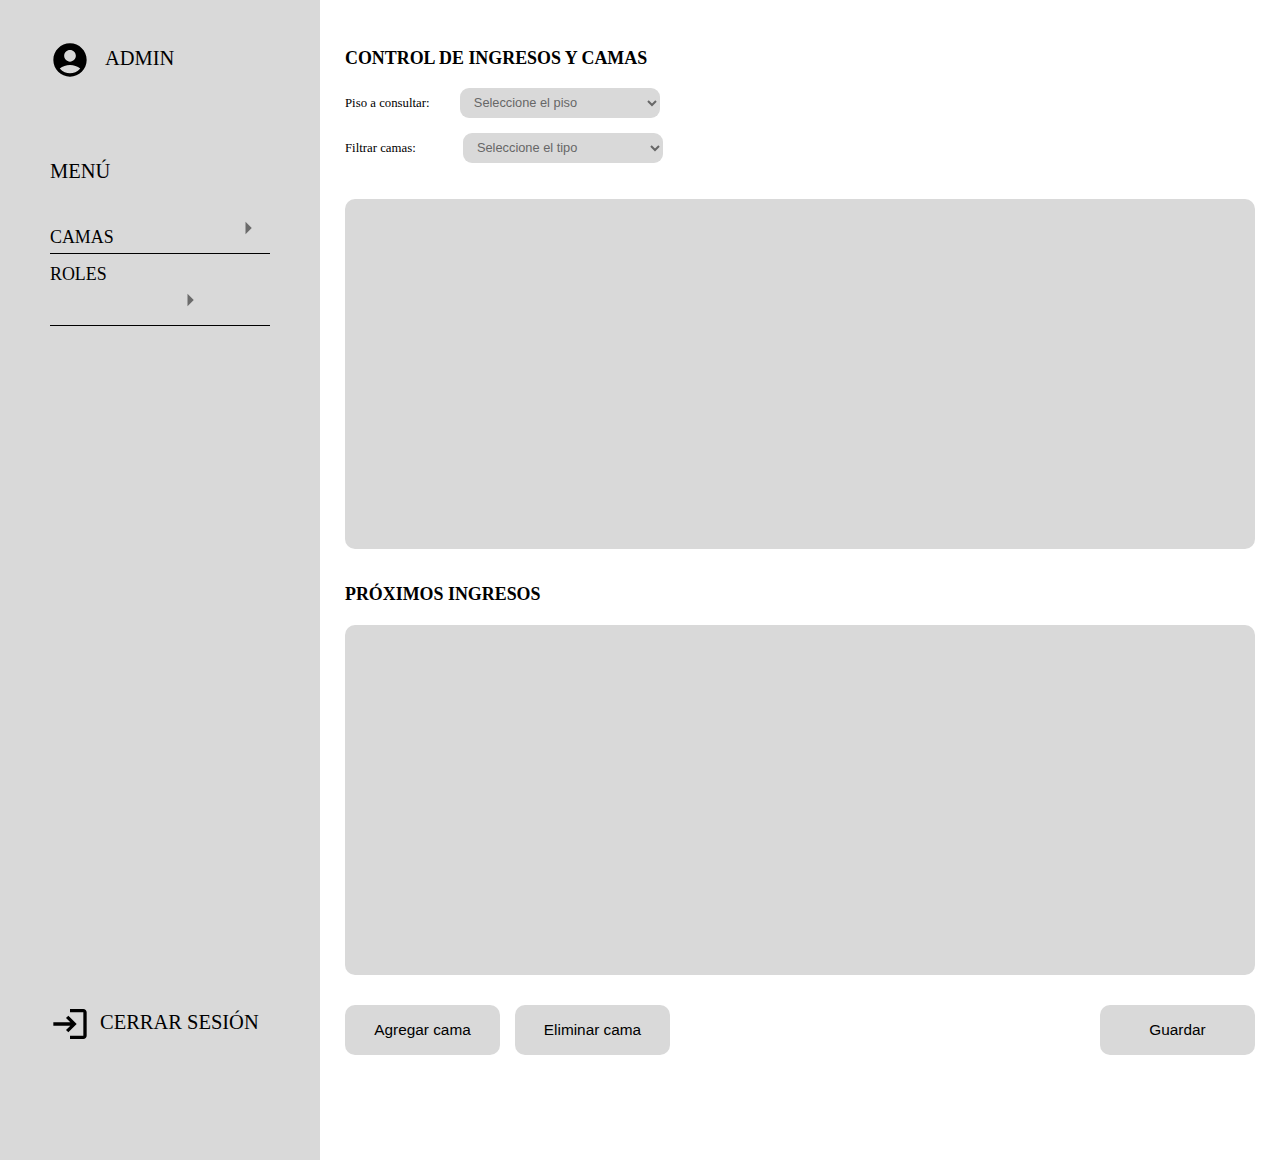
<file: index.html>
<!DOCTYPE html>
<html lang="en">
<head>
    <meta charset="UTF-8">
    <meta name="viewport" content="width=device-width, initial-scale=1.0">
    <link href="https://cdn.jsdelivr.net/npm/bootstrap@5.0.2/dist/css/bootstrap.min.css" rel="stylesheet" integrity="sha384-EVSTQN3/azprG1Anm3QDgpJLIm9Nao0Yz1ztcQTwFspd3yD65VohhpuuCOmLASjC" crossorigin="anonymous">
    <link rel="stylesheet" href="mobileAdminCamas.css">
    <link rel="stylesheet" href="./css/DesktopadminCamas.css" media="(min-width: 930px)">
    <title>Admin - Panel de camas</title>
</head>
<body>
    <header>
        <div class="header--user-container">
            <div class="header--user--left-container">
                <img src="./assets/icons/user.svg" alt="" class="userImage">
                <h1>ADMIN</h1>
            </div>
            <img src="./assets/icons/menuHamburg.svg" alt="" class="menuHamburg">
        </div>

        <div class="header--menu-container">
            <h1>MENÚ</h1>
            <div class="header--menu--options-container">
                <a href="./index.html">CAMAS
                    <img src="./assets/icons/arrowRight.svg" alt="" class="img1">
                    <hr>  
                </a>
                <a href="./Seccion-Roles---TP-main/index.html">ROLES
                    <img src="./assets/icons/arrowRight.svg" alt="" class="img2">
                    <hr>
                </a>
            </div>
        </div>

        <div class="header--exit-container">
            <a href="./login.html">
                <img src="./assets/icons/exit.svg" alt="">
                <h1>CERRAR SESIÓN</h1>
            </a>
        </div>
    </header>
    <main>
        <div class="mobileMenu-container inactive">
            <div class="mobileMenu--menu-container">
                <h1>MENÚ</h1>
                <div class="mobileMenu--menu--options-container">
                    <a href="./index.html">CAMAS
                        <img src="./assets/icons/arrowRight.svg" alt="" class="img1">
                        <hr>  
                    </a>
                    <a href="./Seccion-Roles---TP-main/index.html">ROLES
                        <img src="./assets/icons/arrowRight.svg" alt="" class="img2">
                        <hr>
                    </a>
                </div>
            </div>
    
            <div class="mobileMenu--exit-container">
                <a href="./login.html">
                    <img src="./assets/icons/exit.svg" alt="">
                    <h1>CERRAR SESIÓN</h1>
                </a>
            </div>
        </div>
        <div class="main--sections-container">
            <section class="main--sections--ingresosYCamas-container">
                <h1>CONTROL DE INGRESOS Y CAMAS</h1>
                <form class="ingresosYCamas--panelControl-container">
                    <div class="labelSelect-container">
                        <label for="opcionesPisos">Piso a consultar:</label>
                        <select name="opcionesPisos" id="opcionesPisos">
                            <option value="" disabled selected hidden>Seleccione el piso</option>
                            <option value="opcion1">Piso 1</option>
                            <option value="opcion2">Piso 2</option>
                            <option value="opcion3">Piso 3</option> 
                        </select>
                    </div>
                    <div class="labelSelect-container">     
                        <label for="opcionesCamas">Filtrar camas:</label>
                        <select name="opcionesCamas" id="opcionesCamas">
                            <option value="" disabled selected hidden>Seleccione el tipo</option>
                            <option value="opcion1">Cama 1</option>
                            <option value="opcion2">Cama 2</option>
                            <option value="opcion3">Cama 3</option>
                        </select>
                    </div>
                </form>
                <article class="ingresosYCamas--article-container"></article>
            </section>
            <section class="main--sections--proxIngresos-container">
                <h1>PRÓXIMOS INGRESOS</h1>
                <article class="proxIngresos--article-container"></article>
            </section>
            <section class="main--sections--botones-container">
                <div class="agregarEliminarBotones-container">
                    <button>Agregar cama</button>
                    <button>Eliminar cama</button>
                </div>
                <button class="guardarBoton">Guardar</button>
            </section>
        </div>
    </main>

    <script src="./main.js"></script>
</body>
</html>
</file>
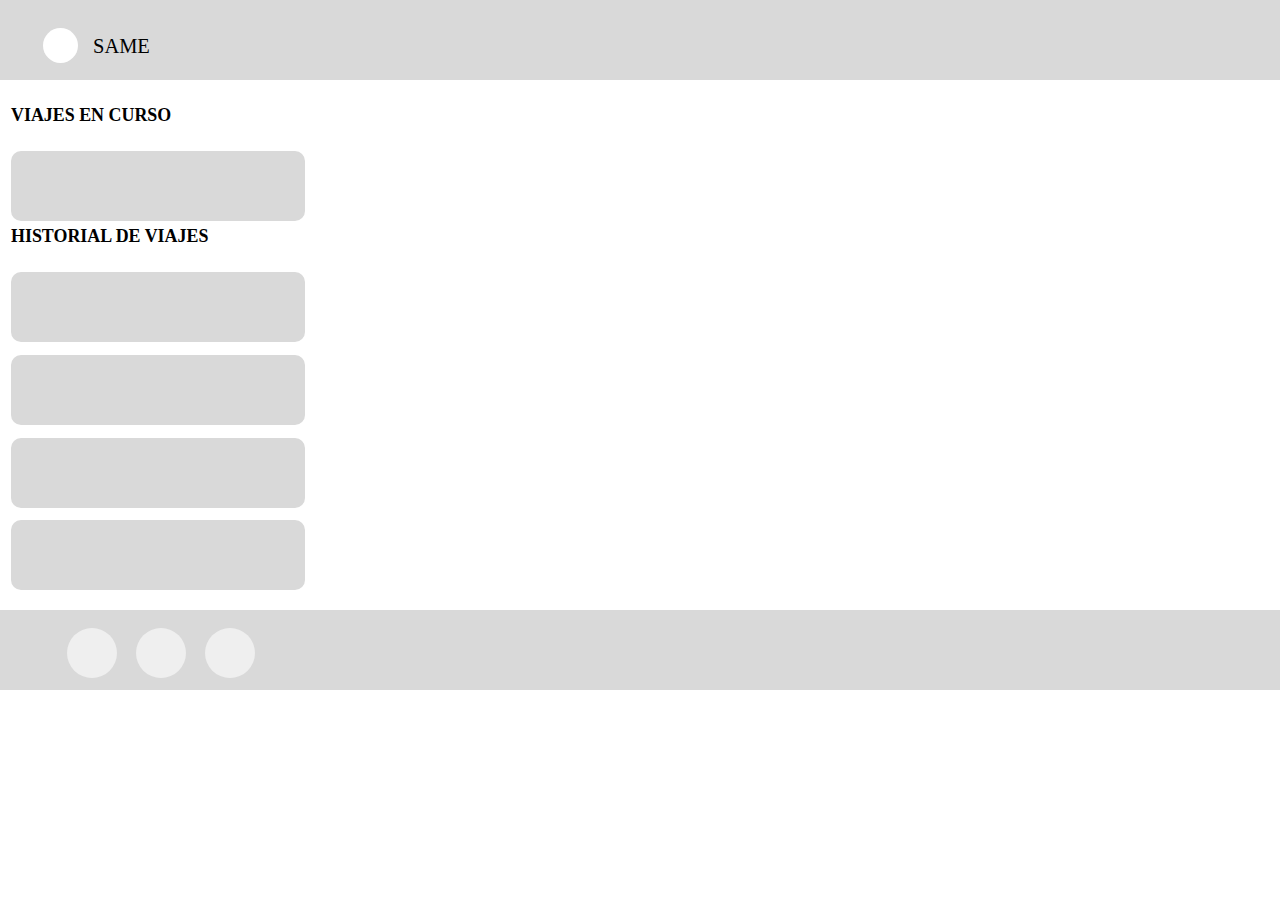
<file: Seccion-Same-map-TP- actualizado/index.html>
<!DOCTYPE html>
<html lang="en">
<head>
    <meta charset="UTF-8">
    <meta name="viewport" content="width=device-width, initial-scale=1.0">
    <link href="https://cdn.jsdelivr.net/npm/bootstrap@5.0.2/dist/css/bootstrap.min.css" rel="stylesheet" integrity="sha384-EVSTQN3/azprG1Anm3QDgpJLIm9Nao0Yz1ztcQTwFspd3yD65VohhpuuCOmLASjC" crossorigin="anonymous">
    <link rel="stylesheet" href="same.css">
    <title>Document</title>
</head>
<body>
    <header>
        <div class="header--user-container">
            <div class="header--user--left-container">
                <button class="redondo2" disabled="disabled"></button>
                <h1>SAME</h1>
            </div>
        </div>
    </header>
    <main>
        <div class="main--sections-container">
            <section class="main--sections--ingresosYCamas-container">
                <h1>VIAJES EN CURSO</h1>
                <article class="ingresosYCamas--article-container"></article>
            </section>
        </div>
        <div class="main--sections-container">
            <section class="main--sections--ingresosYCamas-container">
                <h1>HISTORIAL DE VIAJES</h1>
                <article class="ingresosYCamas--article-container"></article>
                <article class="ingresosYCamas--article-container"></article>
                <article class="ingresosYCamas--article-container"></article>
                <article class="ingresosYCamas--article-container"></article>
            </section>
        </div>

    </main>
    <footer>
        <div class="footer--user-container">
            <div class="footer--user--left-container">
                <button class="redondo"></button>
                <button class="redondo"></button>
                <button class="redondo"></button>
            </div>
        </div>
    </footer>

    <script src="./main.js"></script>
</body>
</html>
</file>
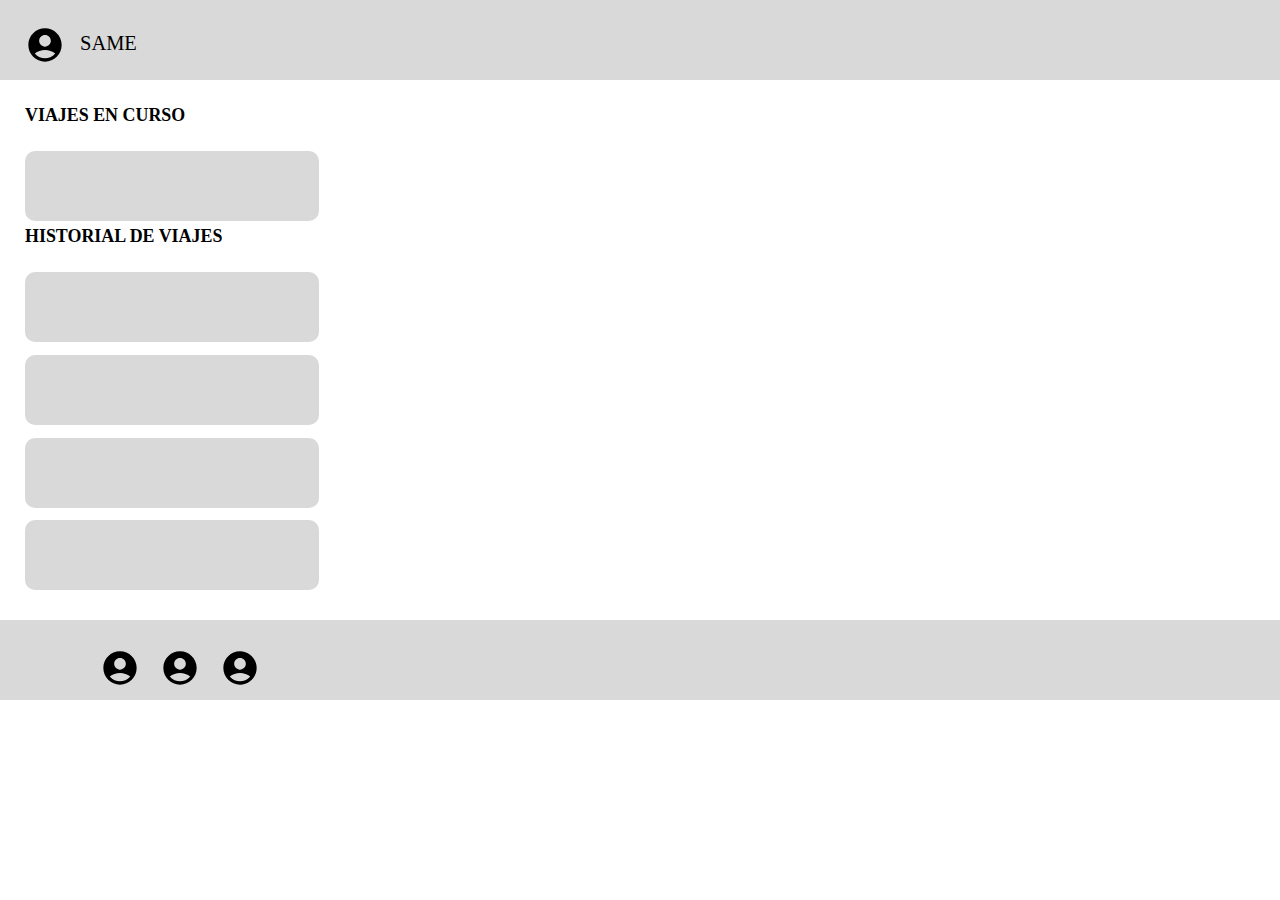
<file: Seccion-Same-map-TP/index.html>
<!DOCTYPE html>
<html lang="en">
<head>
    <meta charset="UTF-8">
    <meta name="viewport" content="width=device-width, initial-scale=1.0">
    <link href="https://cdn.jsdelivr.net/npm/bootstrap@5.0.2/dist/css/bootstrap.min.css" rel="stylesheet" integrity="sha384-EVSTQN3/azprG1Anm3QDgpJLIm9Nao0Yz1ztcQTwFspd3yD65VohhpuuCOmLASjC" crossorigin="anonymous">
    <link rel="stylesheet" href="same.css">
    <title>Document</title>
</head>
<body>
    <header>
        <div class="header--user-container">
            <div class="header--user--left-container">
                <img src="./assets/icons/user.svg" alt="" class="userImage">
                <h1>SAME</h1>
            </div>
        </div>
    </header>
    <main>
        <div class="main--sections-container">
            <section class="main--sections--ingresosYCamas-container">
                <h1>VIAJES EN CURSO</h1>
                <article class="ingresosYCamas--article-container"></article>
            </section>
        </div>
        <div class="main--sections-container">
            <section class="main--sections--ingresosYCamas-container">
                <h1>HISTORIAL DE VIAJES</h1>
                <article class="ingresosYCamas--article-container"></article>
                <article class="ingresosYCamas--article-container"></article>
                <article class="ingresosYCamas--article-container"></article>
                <article class="ingresosYCamas--article-container"></article>
            </section>
        </div>

    </main>
    <footer>
        <div class="footer--user-container">
            <div class="footer--user--left-container">
                <img src="./assets/icons/user.svg" alt="" class="userImage">
                <img src="./assets/icons/user.svg" alt="" class="userImage">
                <img src="./assets/icons/user.svg" alt="" class="userImage">
            </div>
        </div>
    </footer>

    <script src="./main.js"></script>
</body>
</html>
</file>
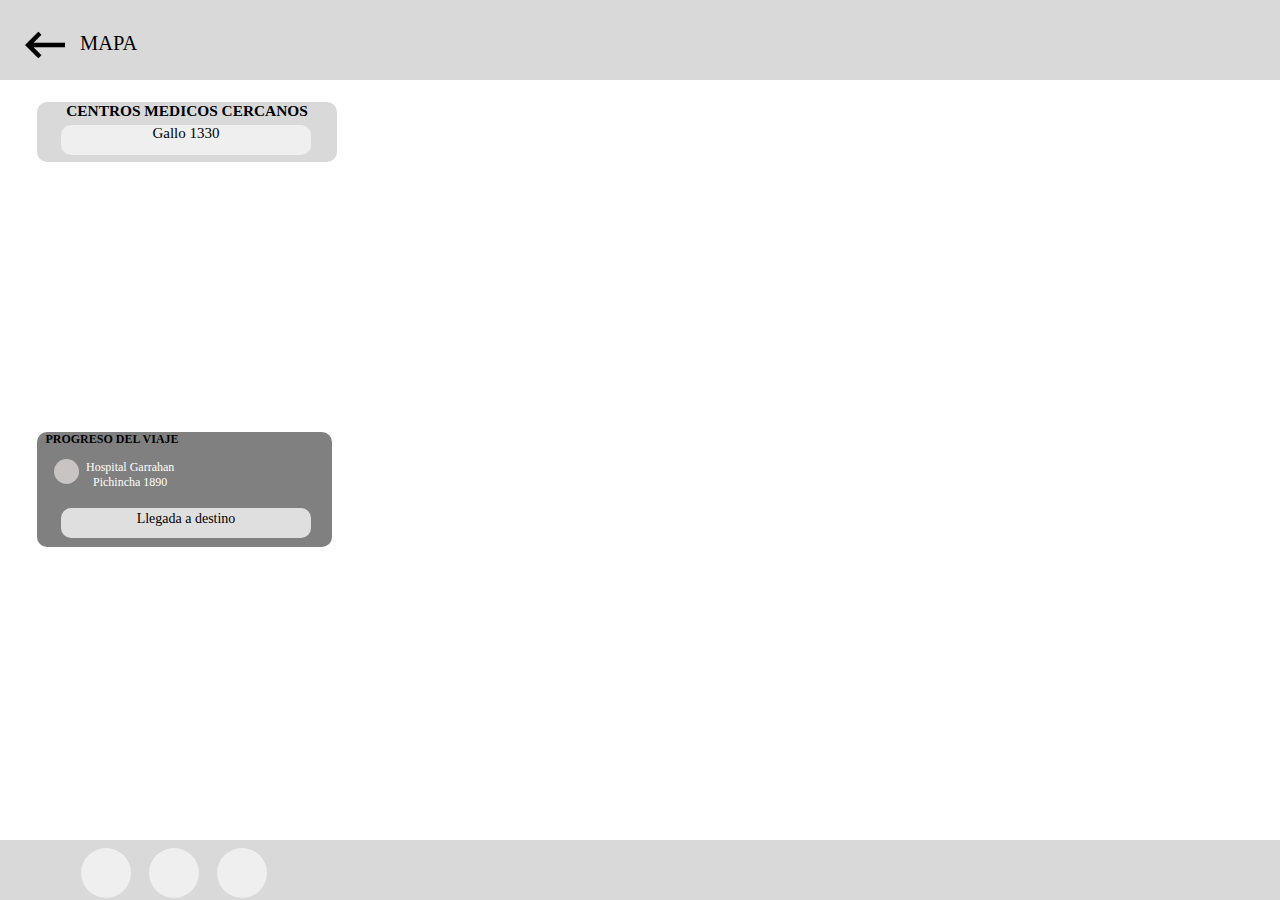
<file: Seccion-Same-map-TP- actualizado/index-map.html>
<!DOCTYPE html>
<html lang="en">
<head>
    <meta charset="UTF-8">
    <meta name="viewport" content="width=device-width, initial-scale=1.0">
    <link href="https://cdn.jsdelivr.net/npm/bootstrap@5.0.2/dist/css/bootstrap.min.css" rel="stylesheet" integrity="sha384-EVSTQN3/azprG1Anm3QDgpJLIm9Nao0Yz1ztcQTwFspd3yD65VohhpuuCOmLASjC" crossorigin="anonymous">
    <link rel="stylesheet" href="map.css">
    <title>Document</title>
</head>
<body>
    <header>
        <div class="header--user-container">
            <div class="header--user--left-container">
                <img src="./assets/icons/flecha.png" alt="" class="userImage">
                <h1>MAPA</h1>
            </div>
        </div>
    </header>
    <main>
        <div class="main--sections-container">
            <section class="main--sections--ingresosYCamas-container">
                
                <article class="ingresosYCamas--article-container"><h1>CENTROS MEDICOS CERCANOS</h1><article class="ingresosYCamas--article-container2"><p>Gallo 1330</p></article></article>
                
            </section>
        </div>
        <div lass="main--sections-container ">
            <section lass="main--sections--ingresosYCamas-container">
                <article lass="ingresosYCamas--article-container iframe"><iframe src="https://www.google.com/maps/embed?pb=!1m28!1m12!1m3!1d31349.39190800789!2d-58.42981231795867!3d-34.60926077309161!2m3!1f0!2f0!3f0!3m2!1i1024!2i768!4f13.1!4m13!3e0!4m5!1s0x95bcca867bc7759f%3A0xb11db395b3e6611a!2sHospital%20General%20de%20Ni%C3%B1os%20R.%20Guti%C3%A9rrez%2C%20Gallo%2C%20CABA!3m2!1d-34.5945525!2d-58.4111781!4m5!1s0x95bccb232d430041%3A0xb914ae1d2c269fcc!2sHospital%20Garrahan%20Pichincha%201890%20C1245%20CABA!3m2!1d-34.6308387!2d-58.3933487!5e0!3m2!1ses!2sar!4v1700527332258!5m2!1ses!2sar" width="300" height="200" style="border:0;" allowfullscreen="" loading="lazy" referrerpolicy="no-referrer-when-downgrade"></iframe></article>    
            </section>
        </div>
        <div class="progreso-mapa">
            <section>
                <article class="ingresosYCamas--article-container mapa-gris"><p class="izq"><b>PROGRESO DEL VIAJE</b> <p>
                 <p class="izq1" ><button class="circle"></button>Hospital Garrahan<br>Pichincha 1890</p>
                </article>
                <article class="ingresosYCamas--article-container2 ajuste"><p>Llegada a destino</p></article>
            </section>
           
        </div>

    </main>


    <footer>
        <div class="footer--user-container">
            <div class="footer--user--left-container">
                <button class="redondo"></button>
                <button class="redondo"></button>
                <button class="redondo"></button>
            </div>
        </div>
    </footer>

    <script src="./main.js"></script>
</body>
</html>
</file>
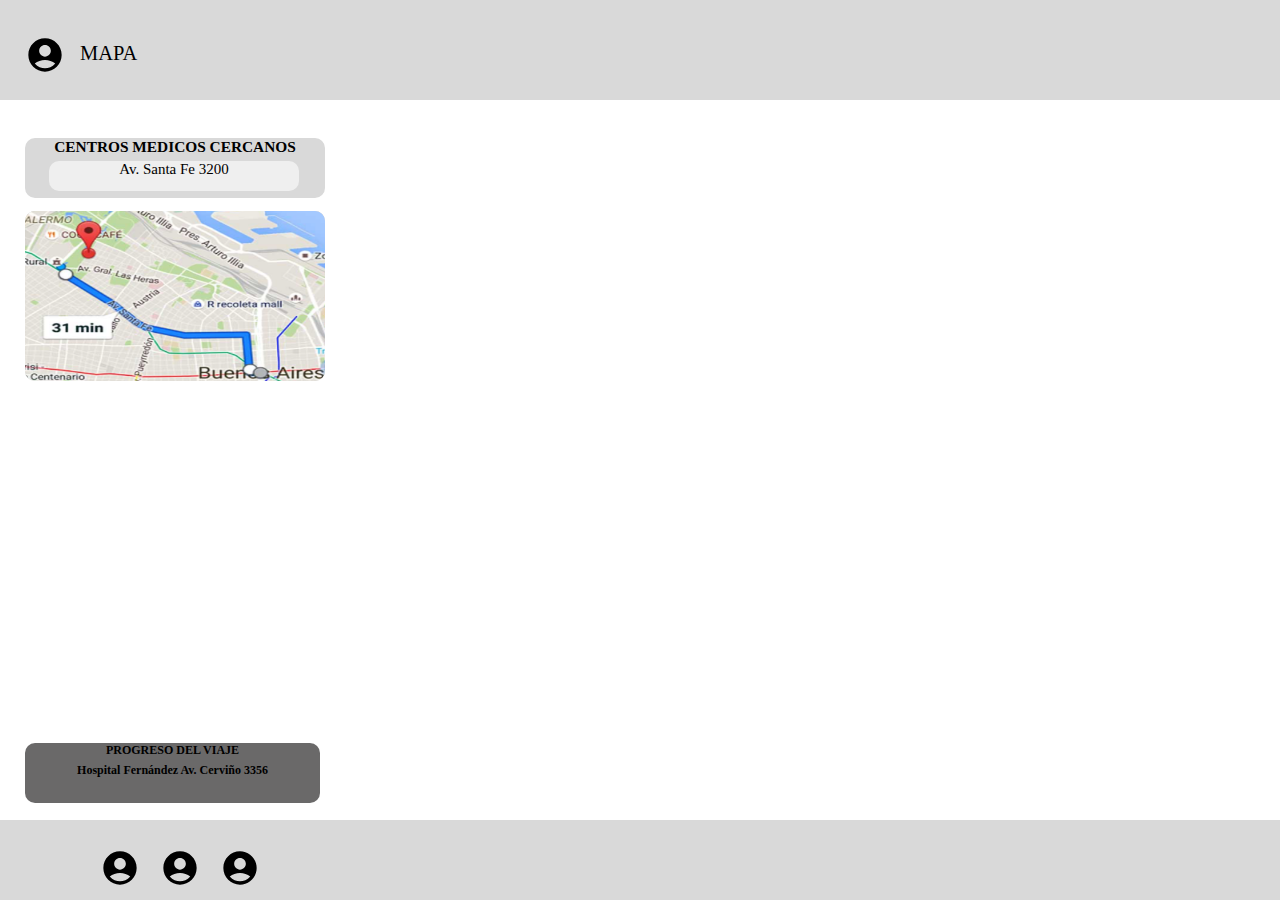
<file: Seccion-Same-map-TP/index-map.html>
<!DOCTYPE html>
<html lang="en">
<head>
    <meta charset="UTF-8">
    <meta name="viewport" content="width=device-width, initial-scale=1.0">
    <link href="https://cdn.jsdelivr.net/npm/bootstrap@5.0.2/dist/css/bootstrap.min.css" rel="stylesheet" integrity="sha384-EVSTQN3/azprG1Anm3QDgpJLIm9Nao0Yz1ztcQTwFspd3yD65VohhpuuCOmLASjC" crossorigin="anonymous">
    <link rel="stylesheet" href="map.css">
    <title>Document</title>
</head>
<body>
    <header>
        <div class="header--user-container">
            <div class="header--user--left-container">
                <img src="./assets/icons/user.svg" alt="" class="userImage">
                <h1>MAPA</h1>
            </div>
        </div>
    </header>
    <main>
        <div class="main--sections-container">
            <section class="main--sections--ingresosYCamas-container">
                
                <article class="ingresosYCamas--article-container"><h1>CENTROS MEDICOS CERCANOS</h1><article class="ingresosYCamas--article-container2"><p>Av. Santa Fe 3200</p></article></article>
                
            </section>
        </div>
        <div class="main--sections-container ">
            <section class="main--sections--ingresosYCamas-container">
                <article class="ingresosYCamas--article-container"><img src="map.png" alt="mapa"></article>    
            </section>
        </div>
        <div class="progreso-mapa">
            <section>
                <article class="ingresosYCamas--article-container mapa-gris"><p>PROGRESO DEL VIAJE<p>
                 <p>Hospital Fernández Av. Cerviño 3356</p>
                </article>
            </section>
           
        </div>

    </main>


    <footer>
        <div class="footer--user-container">
            <div class="footer--user--left-container">
                <img src="./assets/icons/user.svg" alt="" class="userImage">
                <img src="./assets/icons/user.svg" alt="" class="userImage">
                <img src="./assets/icons/user.svg" alt="" class="userImage">
            </div>
        </div>
    </footer>

    <script src="./main.js"></script>
</body>
</html>
</file>
<file: mobileAdminCamas.css>
:root {
    /* Colores */
    --gris: #D9D9D9;
    --negro: #000000;
    --blanco: #fff;
}

* {
    box-sizing: border-box;
    margin: 0;
    padding: 0;
}

html {
    font-size: 1.6rem;
}

body {
    font-size: 1.6rem;
}

.inactive {
    display: none;
}

header {
    position: relative;
    display: flex;
    flex-direction: column;
    justify-content: center;
    width: 100%;
    min-width: 320px;
    height: 100px;
    text-align: center;
    background: var(--gris);
}

.header--user-container {
    display: flex;
    justify-content:space-between;
    align-items: center;
    width: 100%;
    min-width: 320px;
    padding-left: 25px;
    padding-right: 25px;
}

.header--user--left-container {
    display: flex;
}

.header--user--left-container .userImage {
    width: 40px;
    height: 40px;
    margin-top: 10px;
}

.header--user--left-container h1 {
    font-size: 0.8rem;
    font-weight: 500;
    text-align: center;
    margin-top:  17px;
    margin-left: 15px;
    color: var(--negro);
}

.header--user-container .menuHamburg {
    width: 30px;
    height: 30px;
    margin-top: 5px;
}

.header--user-container .menuHamburg:hover {
    cursor: pointer;
}

.header--menu-container {
    display: none;
}

.header--exit-container {
    display: none;
}


main {
    width: 100%;
    min-width: 320px;
    height: auto;
    padding: 25px;
    background-color: var(--blanco);
    z-index: 1;
}

.mobileMenu-container{
    flex-direction: column;
    position: absolute;
    top: 100px;
    left: 0;
    width: 100%;
    min-width: 320px;
    height: 1150px;
    padding: 60px 50px 60px 50px;
    background-color: var(--gris);
}

.mobileMenu--menu-container {
    width: 100%;
    display: flex;
    flex-direction: column;
}

.mobileMenu--menu-container h1 {
    margin-bottom: 0;
    font-size: 0.8rem;
    font-weight: 500;
    color: var(--negro);
}

.mobileMenu--menu--options-container a {
    width: 100%;
    font-size: 0.7rem;
    font-weight: 500;
    color: var(--negro);
    text-decoration: none;
    margin-bottom: 0;
}

.mobileMenu--menu--options-container a hr {
    margin: 0;
    border: none;
    width: 260px;
    height: 1px;
    background-color: var(--negro);
    opacity: 1;
}

.mobileMenu--menu--options-container a .img1 {
    width: 45px;
    height: 40px;
    margin-bottom: 5px;
    margin-left: 160px;
    opacity: 0.5;
}

.mobileMenu--menu--options-container a .img2 {
    width: 45px;
    height: 40px;
    margin-bottom: 5px;
    margin-left: 170px;
    opacity: 0.5;
}

.mobileMenu--exit-container {
    display: flex;
    width: 100%;
    height: auto;
    margin-top: 350px;
}

.mobileMenu--exit-container a {
    display: flex;
    width: 100%;
    text-decoration: none;
}

.mobileMenu--exit-container img {
    width: 40px;
    height: 40px;
}

.mobileMenu--exit-container h1 {
    margin-top: 6.5px;
    margin-left: 10px;
    font-size: 0.8rem;
    font-weight: 500;
    color: var(--negro);
}

.main--sections-container {
    width: 100%;
    min-width: 320px;
    height: auto;
    align-self: center;
}

.main--sections--ingresosYCamas-container {
    width: 100%;
    min-width: 320px;
    height: auto;
    margin-bottom: 35px;
}

.main--sections--ingresosYCamas-container h1 {
    font-size: 0.7rem;
    font-weight: bold;
    color: var(--negro);
}

.ingresosYCamas--panelControl-container {
    display: flex;
    flex-direction: column;
    width: auto;
    height: auto;
    margin-bottom: 40px;
}

.labelSelect-container {
    height: 45px;
}

.ingresosYCamas--panelControl-container label {
    font-size: 0.5rem;
}

.ingresosYCamas--panelControl-container select {
    width: 200px;
    height: 30px;
    padding-left: 10px;
    padding-right: 10px;
    font-size: 0.5rem;
    border-radius: 9px;
    border: none;
    background-color: var(--gris);
    color: #676767;

}

.ingresosYCamas--panelControl-container select:hover {
    cursor: pointer;
}

.ingresosYCamas--panelControl-container #opcionesPisos {
    margin-left: 20px;
}

.ingresosYCamas--panelControl-container #opcionesCamas {
    margin-left: 37px;
}

.ingresosYCamas--article-container {
    width: 100%;
    height: 350px;
    border-radius: 10px;
    background-color: var(--gris);
}

.ingresosYCamas--article-container {
    cursor: pointer;
}

.main--sections--proxIngresos-container {
    width: 100%;
    min-width: 320px;
    height: auto;
    margin-bottom: 30px;
}

.main--sections--proxIngresos-container h1 {
    font-size: 0.7rem;
    font-weight: bold;
    margin-bottom: 20px;
    color: var(--negro);
}

.proxIngresos--article-container {
    width: 100%;
    height: 350px;
    border-radius: 10px;
    background-color: var(--gris);
}

.proxIngresos--article-container:hover {
    cursor: pointer;
}

.main--sections--botones-container {
    width: 100%;
    min-width: 320px;
    height: auto;
}

.agregarEliminarBotones-container {
    display: flex;
    align-items: center;
    justify-content: space-between;
}

.agregarEliminarBotones-container button {
    width: 155px;
    height: 50px;
    border: none;
    border-radius: 10px;
    background-color: var(--gris);
    padding: 10px;
    font-size: 0.6rem;
    font-weight: 500;
}

.main--sections--botones-container .guardarBoton {
    width: 100%;
    height: 50px;
    border: none;
    border-radius: 10px;
    background-color: var(--gris);
    padding: 10px;
    font-size: 0.8rem;
    font-weight: 500;
}

@media (min-width: 641px) {

    .mobileMenu-container {
        display: none;
    }
}
</file>
<file: css/DesktopadminCamas.css>
body {
    display: flex;
}

header {
    position: relative;
    display: flex;
    flex-direction: column;
    justify-content: start;
    width: 390px;
    min-width: 320px;
    height: 1160px;
    text-align: center;
    background: var(--gris);
    padding: 30px 50px 60px 50px;
}

.header--user-container {
    padding: 0;
    margin-bottom: 80px;
}

.header--user-container .menuHamburg {
    display: none;
}

.header--menu-container {
    display: flex;
    width: 100%;
    flex-direction: column;
}

.header--menu-container h1 {
    margin-bottom: 30px;
    font-size: 0.8rem;
    font-weight: 500;
    color: var(--negro);
    align-self: self-start;
}

.header--menu--options-container {
    display: flex;
    flex-direction: column;
    align-items: start;
}

.header--menu--options-container a {
    width: 100%;
    font-size: 0.7rem;
    font-weight: 500;
    color: var(--negro);
    text-decoration: none;
    margin-bottom: 10px;
    padding-left: 0;
    text-align: start;
}

.header--menu-container a hr:nth-child(2) {
    margin-top: 5px;
    border: none;
    width: 100%;
    height: 1px;
    background-color: var(--negro);
    opacity: 1;
}

.header--menu--options-container a .img1 {
    width: 40px;
    height: 30px;
    margin-left: 110px;
    opacity: 0.5;
}

.header--menu--options-container a .img2 {
    width: 40px;
    height: 30px;
    margin-left: 120px;
    opacity: 0.5;
}

.header--exit-container {
    display: flex;
    width: 100%;
    height: auto;
    margin-top: 668px;
}

.header--exit-container a {
    display: flex;
    width: 100%;
    text-decoration: none;
}

.header--exit-container img {
    width: 40px;
    height: 40px;
}

.header--exit-container h1 {
    margin-top: 6.5px;
    margin-left: 10px;
    font-size: 0.8rem;
    font-weight: 500;
    color: var(--negro);
}



main {
    padding-top: 48px;
}

.main--sections--botones-container {
    display: flex;
    justify-content: space-between;
}

.agregarEliminarBotones-container {
    display: flex;
    align-items: center;
    justify-content: space-between;
}

.agregarEliminarBotones-container button:nth-child(2) {
    margin-left: 15px;
}

.main--sections--botones-container .guardarBoton {
    width: 155px;
    height: 50px;
    border: none;
    border-radius: 10px;
    background-color: var(--gris);
    padding: 10px;
    font-size: 0.6rem;
    font-weight: 500;
}
</file>
<file: Seccion-Same-map-TP- actualizado/same.css>
:root {
    /* Colores */
    --gris: #D9D9D9;
    --negro: #000000;
    --blanco: #fff;
}

* {
    box-sizing: border-box;
    margin: 0;
    padding: 0;
}

html {
    font-size: 1.6rem;
}

body {
    font-size: 1.6rem;
}

.inactive {
    display: none;
}

header {
    position: relative;
    display: flex;
    flex-direction: column;
    justify-content: center;
    width: 100%;
    min-width: 320px;
    height: 80px;
    text-align: center;
    background: var(--gris);
}


.header--user-container {
    display: flex;
    justify-content:space-between;
    align-items: center;
    width: 100%;
    min-width: 320px;
    padding-left: 25px;
    padding-right: 25px;
}

.header--user--left-container {
    display: flex;
}

.header--user--left-container .userImage {
    width: 40px;
    height: 40px;
    margin-top: 10px;
}

.header--user--left-container h1 {
    font-size: 0.8rem;
    font-weight: 500;
    text-align: center;
    margin-top:  17px;
    margin-left: 15px;
    color: var(--negro);
}


main {
    width: 100%;
    min-width: 320px;
    height: auto;
    padding: 25px;
    background-color: var(--blanco);
    z-index: 1;
    margin-left: -14px;
}

footer {
    position: relative;
    display: flex;
    flex-direction: column;
    justify-content: center;
    width: 100%;
    min-width: 320px;
    height: 80px;
    text-align: center;
    background: var(--gris);
    margin-top: -10px;
}

.footer--user-container {
    display: flex;
    justify-content:space-between;
    align-items: center;
    width: 100%;
    min-width: 320px;
    padding-left: 25px;
    padding-right: 25px;
}

.footer--user--left-container {
    display: flex;
}

.footer--user--left-container .userImage {
    width: 40px;
    height: 20px;
    margin-top: 5px;
}

.footer--user--left-container h1 {
    font-size: 0.8rem;
    font-weight: 500;
    text-align: center;
    margin-top:  17px;
    margin-left: 15px;
    color: var(--negro);
}

.footer--user-container {
    width: 30px;
    height: 30px;
    margin-top: 5px;
    justify-content: center;
    margin-left: 10px;
    
}

.footer--user-container img{
    width: 30px;
    height: 30px;
    margin-top: 5px;
    justify-content: center;
    margin-left: 20px;
}


.main--sections-container {
    width: 100%;
    min-width: 320px;
    height: auto;
    align-self: center;
}

.main--sections--ingresosYCamas-container {
    width: 100%;
    min-width: 320px;
    height: auto;
    margin-bottom:5px;
    
}

.main--sections--ingresosYCamas-container h1 {
    font-size: 0.7rem;
    font-weight: bold;
    color: var(--negro);
    margin-bottom:25px;
}

.ingresosYCamas--panelControl-container {
    display: flex;
    flex-direction: column;
    width: auto;
    height: auto;
    margin-bottom: 40px;
}

.labelSelect-container {
    height: 45px;
}

.ingresosYCamas--panelControl-container label {
    font-size: 0.5rem;
}

.ingresosYCamas--panelControl-container select {
    width: 200px;
    height: 30px;
    padding-left: 10px;
    padding-right: 10px;
    font-size: 0.5rem;
    border-radius: 9px;
    border: none;
    background-color: var(--gris);
    color: #676767;
}

.ingresosYCamas--panelControl-container select:hover {
    cursor: pointer;
}

.ingresosYCamas--panelControl-container #opcionesPisos {
   
    margin-left: 110px;
    margin-top: -10%;
    display: flex;
}

.ingresosYCamas--panelControl-container #opcionesCamas {
    
    margin-left: 110px;
    margin-top:10px;
    display: flex;
}

.ingresosYCamas--article-container {
    width: 100%;
    max-width: 11.5rem;
    height: 70px;
    border-radius: 10px;
    background-color: var(--gris);
    margin-top: .5rem;
}

.ingresosYCamas--article-container img{
    width: 100%;
    height: 200px;
    border-radius: 10px;
    background-color: var(--gris);
}

.ingresosYCamas--article-container {
    cursor: pointer;
}

.main--sections--proxIngresos-container {
    width: 100%;
    min-width: 320px;
    height: auto;
    margin-bottom: 30px;
}

.main--sections--proxIngresos-container h1 {
    font-size: 0.7rem;
    font-weight: bold;
    margin-bottom: 20px;
    color: var(--negro);
}

.proxIngresos--article-container {
    width: 100%;
    height: 350px;
    border-radius: 10px;
    background-color: var(--gris);
}

.proxIngresos--article-container:hover {
    cursor: pointer;
}


.redondo{
    display: block;
    width: 50px;
    height: 50px;
    border-radius: 50%;
    justify-content: space-between;
    border-style: none;
    margin-right: 19px;
  }

  .redondo2{
    display: block;
    width: 35px;
    height: 35px;
    border-radius: 50%;
    justify-content: space-between;
    border-style: none;
    margin-left: 18px;
    background-color: #fff;
    margin-top: 10px;
  }
</file>
<file: Seccion-Same-map-TP/same.css>
:root {
    /* Colores */
    --gris: #D9D9D9;
    --negro: #000000;
    --blanco: #fff;
}

* {
    box-sizing: border-box;
    margin: 0;
    padding: 0;
}

html {
    font-size: 1.6rem;
}

body {
    font-size: 1.6rem;
}

.inactive {
    display: none;
}

header {
    position: relative;
    display: flex;
    flex-direction: column;
    justify-content: center;
    width: 100%;
    min-width: 320px;
    height: 80px;
    text-align: center;
    background: var(--gris);
}


.header--user-container {
    display: flex;
    justify-content:space-between;
    align-items: center;
    width: 100%;
    min-width: 320px;
    padding-left: 25px;
    padding-right: 25px;
}

.header--user--left-container {
    display: flex;
}

.header--user--left-container .userImage {
    width: 40px;
    height: 40px;
    margin-top: 10px;
}

.header--user--left-container h1 {
    font-size: 0.8rem;
    font-weight: 500;
    text-align: center;
    margin-top:  17px;
    margin-left: 15px;
    color: var(--negro);
}


main {
    width: 100%;
    min-width: 320px;
    height: auto;
    padding: 25px;
    background-color: var(--blanco);
    z-index: 1;
}

footer {
    position: relative;
    display: flex;
    flex-direction: column;
    justify-content: center;
    width: 100%;
    min-width: 320px;
    height: 80px;
    text-align: center;
    background: var(--gris);
}

.footer--user-container {
    display: flex;
    justify-content:space-between;
    align-items: center;
    width: 100%;
    min-width: 320px;
    padding-left: 25px;
    padding-right: 25px;
}

.footer--user--left-container {
    display: flex;
}

.footer--user--left-container .userImage {
    width: 40px;
    height: 40px;
    margin-top: 10px;
}

.footer--user--left-container h1 {
    font-size: 0.8rem;
    font-weight: 500;
    text-align: center;
    margin-top:  17px;
    margin-left: 15px;
    color: var(--negro);
}

.footer--user-container {
    width: 30px;
    height: 30px;
    margin-top: 5px;
    justify-content: center;
    margin-left: 10px;
}

.footer--user-container img{
    width: 30px;
    height: 30px;
    margin-top: 5px;
    justify-content: center;
    margin-left: 20px;
}


.main--sections-container {
    width: 100%;
    min-width: 320px;
    height: auto;
    align-self: center;
}

.main--sections--ingresosYCamas-container {
    width: 100%;
    min-width: 320px;
    height: auto;
    margin-bottom: 5px;
    
}

.main--sections--ingresosYCamas-container h1 {
    font-size: 0.7rem;
    font-weight: bold;
    color: var(--negro);
    margin-bottom:25px;
}

.ingresosYCamas--panelControl-container {
    display: flex;
    flex-direction: column;
    width: auto;
    height: auto;
    margin-bottom: 40px;
}

.labelSelect-container {
    height: 45px;
}

.ingresosYCamas--panelControl-container label {
    font-size: 0.5rem;
}

.ingresosYCamas--panelControl-container select {
    width: 200px;
    height: 30px;
    padding-left: 10px;
    padding-right: 10px;
    font-size: 0.5rem;
    border-radius: 9px;
    border: none;
    background-color: var(--gris);
    color: #676767;
}

.ingresosYCamas--panelControl-container select:hover {
    cursor: pointer;
}

.ingresosYCamas--panelControl-container #opcionesPisos {
   
    margin-left: 110px;
    margin-top: -10%;
    display: flex;
}

.ingresosYCamas--panelControl-container #opcionesCamas {
    
    margin-left: 110px;
    margin-top:10px;
    display: flex;
}

.ingresosYCamas--article-container {
    width: 100%;
    max-width: 11.5rem;
    height: 70px;
    border-radius: 10px;
    background-color: var(--gris);
    margin-top: .5rem;
}

.ingresosYCamas--article-container img{
    width: 100%;
    height: 200px;
    border-radius: 10px;
    background-color: var(--gris);
}

.ingresosYCamas--article-container {
    cursor: pointer;
}

.main--sections--proxIngresos-container {
    width: 100%;
    min-width: 320px;
    height: auto;
    margin-bottom: 30px;
}

.main--sections--proxIngresos-container h1 {
    font-size: 0.7rem;
    font-weight: bold;
    margin-bottom: 20px;
    color: var(--negro);
}

.proxIngresos--article-container {
    width: 100%;
    height: 350px;
    border-radius: 10px;
    background-color: var(--gris);
}

.proxIngresos--article-container:hover {
    cursor: pointer;
}
</file>
<file: Seccion-Same-map-TP- actualizado/map.css>
:root {
    /* Colores */
    --gris: #D9D9D9;
    --negro: #000000;
    --blanco: #fff;
}

* {
    box-sizing: border-box;
    margin: 0;
    padding: 0;
}

html {
    font-size: 1.6rem;
}

body {
    font-size: 1.6rem;
}

.inactive {
    display: none;
}

header {
    position: relative;
    display: flex;
    flex-direction: column;
    justify-content: center;
    width: 100%;
    min-width: 320px;
    height: 80px;
    text-align: center;
    background: var(--gris);
}


.header--user-container {
    display: flex;
    justify-content:space-between;
    align-items: center;
    width: 100%;
    min-width: 320px;
    padding-left: 25px;
    padding-right: 25px;
}

.header--user--left-container {
    display: flex;
}

.header--user--left-container .userImage {
    width: 40px;
    height: 40px;
    margin-top: 10px;
}

.header--user--left-container h1 {
    font-size: 0.8rem;
    font-weight: 500;
    text-align: center;
    margin-top:  17px;
    margin-left: 15px;
    color: var(--negro);
}


main {
    width: 100%;
    min-width: 320px;
    height: auto;
    padding: 25px;
    background-color: var(--blanco);
    z-index: 1;
    margin-left: -12px;
}

footer {
    display: flex;
    flex-direction: column;
    justify-content: center;
    width: 100%;
    min-width: 320px;
    height: 60px;
    text-align: center;
    background: var(--gris);
    position: absolute;
    bottom: 0;
    
}

.footer--user-container {
    display: flex;
    justify-content:space-between;
    align-items: center;
    width: 100%;
    min-width: 320px;
    padding-left: 25px;
    padding-right: 25px;
}

.footer--user--left-container {
    display: flex;
    margin-left: -5px;
}

.footer--user--left-container .userImage {
    width: 40px;
    height: 40px;
    margin-top: 10px;
}

.footer--user--left-container h1 {
    font-size: 0.8rem;
    font-weight: 500;
    margin-top:  17px;
    margin-left: 15px;
    color: var(--negro);
}

.footer--user-container {
    width: 30px;
    height: 30px;
    margin-top: 5px;
    justify-content: center;
}

.footer--user-container img{
    width: 30px;
    height: 30px;
    margin-top: 5px;
    justify-content: center;
    margin-left: 20px;
}


.main--sections-container {
    width: 100%;
    min-width: 320px;
    height: auto;
    align-self: center;
}

.main--sections--ingresosYCamas-container {
    width: 100%;
    min-width: 320px;
    height: auto;
    margin-bottom: 5px;
    
}

.main--sections--ingresosYCamas-container h1 {
    font-size: 0.6rem;
    font-weight: bold;
    color: var(--negro);
    margin-bottom:25px;
    text-align: center;

}

.ingresosYCamas--panelControl-container {
    display: flex;
    flex-direction: column;
    width: auto;
    height: auto;
    margin-bottom: 40px;
}

.labelSelect-container {
    height: 45px;
}

.ingresosYCamas--panelControl-container label {
    font-size: 0.5rem;
}

.ingresosYCamas--panelControl-container select {
    width: 200px;
    height: 30px;
    padding-left: 10px;
    padding-right: 10px;
    font-size: 0.5rem;
    border-radius: 9px;
    border: none;
    background-color: var(--gris);
    color: #676767;
}

.ingresosYCamas--panelControl-container select:hover {
    cursor: pointer;
}


.ingresosYCamas--article-container {
    width: 100%;
    max-width: 300px;
    height: 60px;
    border-radius: 10px;
    background-color: var(--gris);
    margin-top: -.5rem;
}

.ingresosYCamas--article-container iframe{
    width: 100%;
    height: 150px;
    max-width: 300px;
    border-radius: 10px;
    background-color: var(--gris);
    display: block;
    position: absolute;

}


.main--sections--proxIngresos-container {
    width: 100%;
    min-width: 320px;
    height: auto;
    margin-bottom: 30px;
}

.main--sections--proxIngresos-container h1 {
    font-size: 0.7rem;
    font-weight: bold;
    margin-bottom: 20px;
    color: var(--negro);
}

.proxIngresos--article-container {
    width: 100%;
    border-radius: 10px;
    background-color: var(--gris);
}

.proxIngresos--article-container:hover {
    cursor: pointer;
}

.progreso-mapa{
    width: 300px;
    height: 90px;
    max-width: 295px;
    font-size: 12px;
    position: flex;
    bottom: 100px;
    text-align: center;   
    
}

.mapa-gris{
 margin-top: 20px;
 background-color:grey;
 height: 4.5rem;  
}

.mapa-gris p{
    margin-bottom: 0.2rem;
}



.ingresosYCamas--article-container2{
        width: 100%;
        max-width: 250px;
        height: 30px;
        border-radius: 10px;
        background-color: rgb(239, 239, 239);
        margin-left: 24px;
        margin-top: -20px;
        font-size: 15px;
        text-align: center;
}

.redondo{
    display: block;
    width: 50px;
    height: 50px;
    border-radius: 50%;
    justify-content: space-between;
    border-style: none;
    margin-left: 18px;
  }

.circle{
    display: flex;
    width: 25px;
    height: 25px;
    border-radius: 50%;
    justify-content: space-between;
    border-style: none;
    margin-left: 10px;
    background-color: #c9c3c3;
    margin-top: -1px;
    margin-right:7px ;
}

.izq{
    display: block;
    margin-right: 5rem;
    margin-top: -1rem;
    width: 150px;;
}

.izq1{
    display: flex;
    margin-left: 7px;
    margin-top: 13px;
    color: #fff;
}

.ajuste{
    margin-top: -1.5rem;
    background-color: #e0dfdf;
    font-size: 14px;
    padding: 3px;
}


@media (min-width: 375px) {

    main {
        width: 100%;
        min-width: 320px;
        height: auto;
        padding: 25px;
        background-color: var(--blanco);
        z-index: 1;
        margin-left: 12px;
    }

    .footer--user--left-container {
        display: flex;
        margin-left:9px;
    }
    
    .mapa-gris{
        margin-top: 55px;
        background-color:grey;
        height: 4.5rem;  
       }

       .main--sections-container {
        width: 100%;
        min-width: 320px;
        height: auto;
        align-self: center;
        margin-bottom: 30px;
        margin-top: 10px;
    }

  }
</file>
<file: Seccion-Same-map-TP/map.css>
:root {
    /* Colores */
    --gris: #D9D9D9;
    --negro: #000000;
    --blanco: #fff;
}

* {
    box-sizing: border-box;
    margin: 0;
    padding: 0;
}

html {
    font-size: 1.6rem;
}

body {
    font-size: 1.6rem;
}

.inactive {
    display: none;
}

header {
    position: relative;
    display: flex;
    flex-direction: column;
    justify-content: center;
    width: 100%;
    min-width: 320px;
    height: 100px;
    text-align: center;
    background: var(--gris);
}


.header--user-container {
    display: flex;
    justify-content:space-between;
    align-items: center;
    width: 100%;
    min-width: 320px;
    padding-left: 25px;
    padding-right: 25px;
}

.header--user--left-container {
    display: flex;
}

.header--user--left-container .userImage {
    width: 40px;
    height: 40px;
    margin-top: 10px;
}

.header--user--left-container h1 {
    font-size: 0.8rem;
    font-weight: 500;
    text-align: center;
    margin-top:  17px;
    margin-left: 15px;
    color: var(--negro);
}


main {
    width: 100%;
    min-width: 320px;
    height: auto;
    padding: 25px;
    background-color: var(--blanco);
    z-index: 1;
}

footer {
    display: flex;
    flex-direction: column;
    justify-content: center;
    width: 100%;
    min-width: 320px;
    height: 80px;
    text-align: center;
    background: var(--gris);
    position: absolute;
    bottom: 0;
    
}

.footer--user-container {
    display: flex;
    justify-content:space-between;
    align-items: center;
    width: 100%;
    min-width: 320px;
    padding-left: 25px;
    padding-right: 25px;
}

.footer--user--left-container {
    display: flex;
}

.footer--user--left-container .userImage {
    width: 40px;
    height: 40px;
    margin-top: 10px;
}

.footer--user--left-container h1 {
    font-size: 0.8rem;
    font-weight: 500;
    text-align: center;
    margin-top:  17px;
    margin-left: 15px;
    color: var(--negro);
}

.footer--user-container {
    width: 30px;
    height: 30px;
    margin-top: 5px;
    justify-content: center;
    margin-left: 10px;
}

.footer--user-container img{
    width: 30px;
    height: 30px;
    margin-top: 5px;
    justify-content: center;
    margin-left: 20px;
}


.main--sections-container {
    width: 100%;
    min-width: 320px;
    height: auto;
    align-self: center;
}

.main--sections--ingresosYCamas-container {
    width: 100%;
    min-width: 320px;
    height: auto;
    margin-bottom: 5px;
    
}

.main--sections--ingresosYCamas-container h1 {
    font-size: 0.6rem;
    font-weight: bold;
    color: var(--negro);
    margin-bottom:25px;
    text-align: center;

}

.ingresosYCamas--panelControl-container {
    display: flex;
    flex-direction: column;
    width: auto;
    height: auto;
    margin-bottom: 40px;
}

.labelSelect-container {
    height: 45px;
}

.ingresosYCamas--panelControl-container label {
    font-size: 0.5rem;
}

.ingresosYCamas--panelControl-container select {
    width: 200px;
    height: 30px;
    padding-left: 10px;
    padding-right: 10px;
    font-size: 0.5rem;
    border-radius: 9px;
    border: none;
    background-color: var(--gris);
    color: #676767;
}

.ingresosYCamas--panelControl-container select:hover {
    cursor: pointer;
}


.ingresosYCamas--article-container {
    width: 100%;
    max-width: 300px;
    height: 60px;
    border-radius: 10px;
    background-color: var(--gris);
    margin-top: .5rem;
}

.ingresosYCamas--article-container img{
    width: 100%;
    height: 170px;
    max-width: 300px;
    border-radius: 10px;
    background-color: var(--gris);
    display: block;
    position: absolute;
}


.main--sections--proxIngresos-container {
    width: 100%;
    min-width: 320px;
    height: auto;
    margin-bottom: 30px;
}

.main--sections--proxIngresos-container h1 {
    font-size: 0.7rem;
    font-weight: bold;
    margin-bottom: 20px;
    color: var(--negro);
}

.proxIngresos--article-container {
    width: 100%;
    height: 350px;
    border-radius: 10px;
    background-color: var(--gris);
}

.proxIngresos--article-container:hover {
    cursor: pointer;
}

.progreso-mapa{
    width: 100%;
    height: 30px;
    max-width: 295px;
    font-size: 12px;
    position: absolute;
    bottom: 140px;
    text-align: center;
    font-weight: bold;
    
    
}

.mapa-gris{
 background-color: #6a6969;  
}

.mapa-gris p{
    margin-bottom: .2rem;
}



.ingresosYCamas--article-container2{
        width: 100%;
        max-width: 250px;
        height: 30px;
        border-radius: 10px;
        background-color: rgb(239, 239, 239);
        margin-left: 24px;
        margin-top: -20px;
        font-size: 15px;
        text-align: center;
}
</file>
